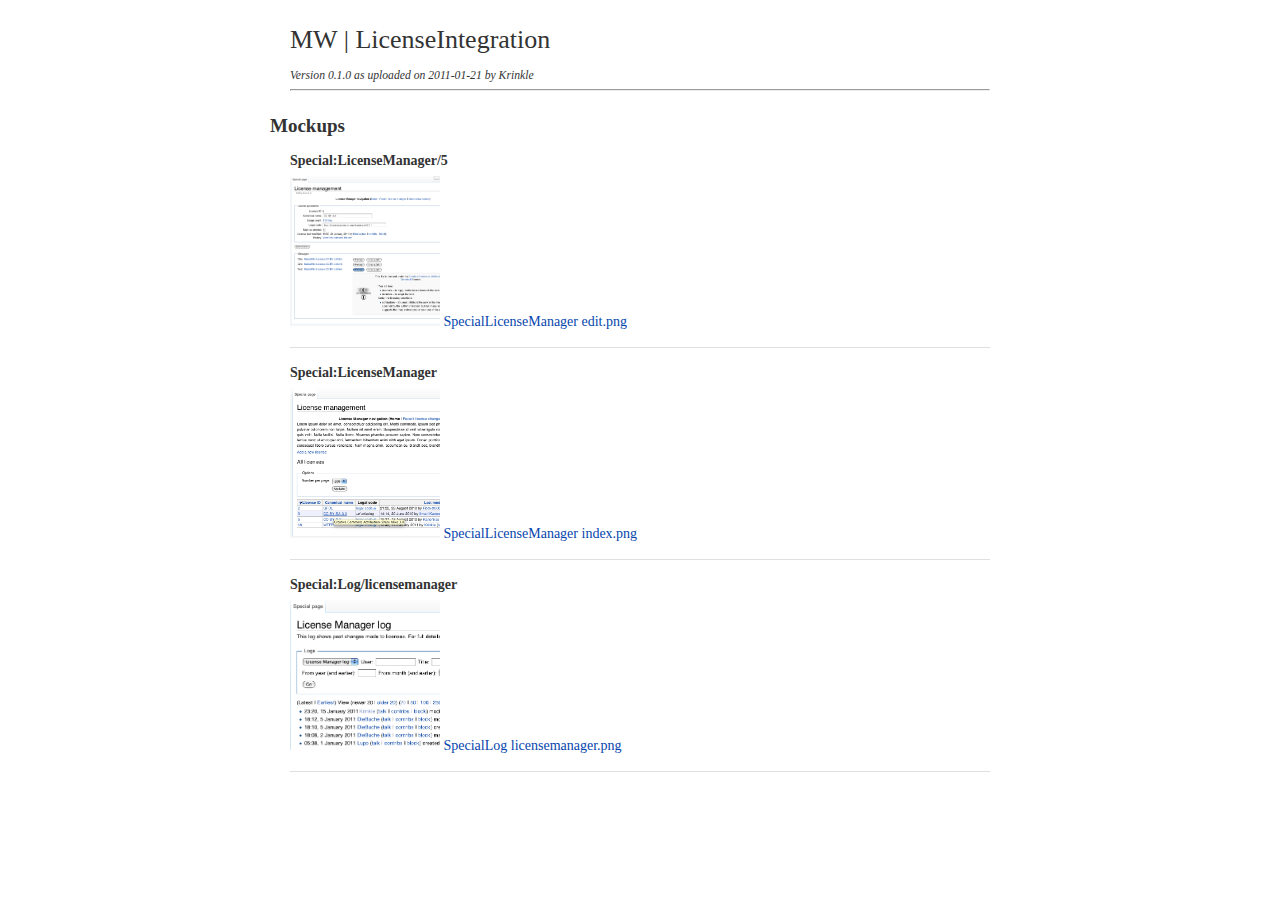
<file: krinkle-tools.grizzdesign.nl/2011-WMF-MW-LicenseIntegration/index.html>
<!DOCTYPE html>
<html dir="ltr" lang="en">
<head>
	<meta charset="UTF-8" />
	<title>MW | LicenseIntegration</title>
	<link rel="stylesheet" type="text/css" href="../main.css" />
	<style type="text/css">
	ul li { list-style: none; clear: both; border-bottom: 1px solid #DFDFDF; margin-bottom: 15px; padding-bottom: 15px; }
	li span { display: inline-block; width: 150px; overflow: hidden; }
	li p { font-weight: bold; }
	</style>
</head>
<body>
	<div id="page-wrap">
		<h1>MW | LicenseIntegration</h1>
		<small><em>Version 0.1.0 as uploaded on 2011-01-21 by Krinkle</em></small>
		<hr />
		<h3 id="mockups">Mockups</h3>
		<ul>
			<li>
				<p>Special:LicenseManager/5</p>
				<a href="SpecialLicenseManager_edit.png">
					<span><img src="SpecialLicenseManager_edit.png" height="150" alt="" /></span>
					SpecialLicenseManager edit.png
				</a>
			</li>
			<li>
				<p>Special:LicenseManager</p>
				<a href="SpecialLicenseManager_index.png">
					<span><img src="SpecialLicenseManager_index.png" height="150" alt="" /></span>
					SpecialLicenseManager index.png
				</a>
			</li>
			<li>
				<p>Special:Log/licensemanager</p>
				<a href="SpecialLog_licensemanager.png">
					<span><img src="SpecialLog_licensemanager.png" height="150" alt="" /></span>
					SpecialLog licensemanager.png
				</a>
			</li>
		</ul>
	</div>
</body>
</html>
</file>
<file: krinkle-tools.grizzdesign.nl/main.css>
*						{ margin:0; padding:0; list-style-position:inside }
html					{ overflow-y:auto }
body					{ font:14px/1 Georgia, Serif; color:#333333; line-height:20px }
.nonserif, .ns			{ font-family: "Helvetiva Neue", Helvetica, Arial, sans-serif }
p, li					{ margin:0 0 5px 0 }
ul ul, ul ol, ol ol, ol ul { padding-left: 20px }
img						{ vertical-align:middle }
a, a img				{ border:none; outline:none }
.floatLeft				{ float:left }
.floatRight				{ float:right }
.clear, *[clear]		{ clear:both }
.hide, *[x]				{ display:none }

#page-wrap				{ width:700px; margin:25px auto 40px; z-index:3000px; padding:0 20px; position:relative }

.JS h1:hover			{ cursor:pointer }
h2, h3, h4, h5			{ margin:25px 0 15px -20px; font-weight:bold }
h1						{ font:26px Georgia, Serif; margin:10px 0 }
h3						{ font-size:19px }
h4						{ font-size:15px; margin:15px 0 5px -15px; }
h5						{ font-size:14px; margin:7px 0 2px 0; font-weight:normal }
hr						{ margin:0.2em 0 }
hr.outside				{ margin-left: -20px }

a, .link, .link:visited { color:#0645ad; text-decoration:none }
a:active, link:active	{ color:#faa700 }
a:visited				{ color:rgb(122, 150, 205) }
.nonvisitedlinks a:visited { color:#0645ad }
h1 a					{ color:#333333 !important; text-decoration:none }

.js-only				{ display:none }
.JS .js-only			{ display:block }
.non-js					{ display:block }
.JS .non-js				{ display:none }

.msg					{ margin:5px 0 10px 0; padding:5px 8px;
						  background:rgb(233, 233, 233); border:1px solid #888; font-weight:bold;
						  -webkit-border-radius:5px; -moz-border-radius:5px;
						  -webkit-box-shadow:1px 1px 5px #888; -moz-box-shadow:1px 1px 5px #888 }
.msg a					{ display:block; text-align:center }
.thanks					{ color:green }
.msg.thanks				{ background:rgb(153, 255, 51); border:1px solid green;
						  -webkit-box-shadow:1px 1px 5px green; -moz-box-shadow:1px 1px 5px green }

.error					{ color:red }
.msg.error				{ color:black; background:rgb(255, 242, 242); border:2px solid red;
						  -webkit-box-shadow:1px 1px 5px red; -moz-box-shadow:1px 1px 5px red }

span.req				{ color:red !important }

input[type="submit"]	{ float:right }
textarea				{ margin:5px 0 10px 0 }

/* elements */
#htmlinput				{ font-family:'courier new'; overflow:auto }

#htmloutput-wrap		{ background-color:#ddd; margin:5px 0 50px 0; padding:15px;
						  overflow:auto }
#htmloutput				{ background-color:rgb(233, 233, 233); padding:5px 8px;
						  font-family:'courier new'; min-height:72px }

#copied-notice2			{ position:fixed; top:0; left:0; width:100%; z-index:8000px }
#copied-notice			{ margin:0 auto; padding:20px; background-color:#eee;
						  width:auto; text-align:center; font-size:300%; display:none }

pre.js-copy				{ background:rgb(233, 233, 233) url(clipboard-64px.png) top right no-repeat }

#cc code,
#cc div					{ display:block;  margin-left:15px;
						  padding:5px; border:1px dotted #888 }
</file>
